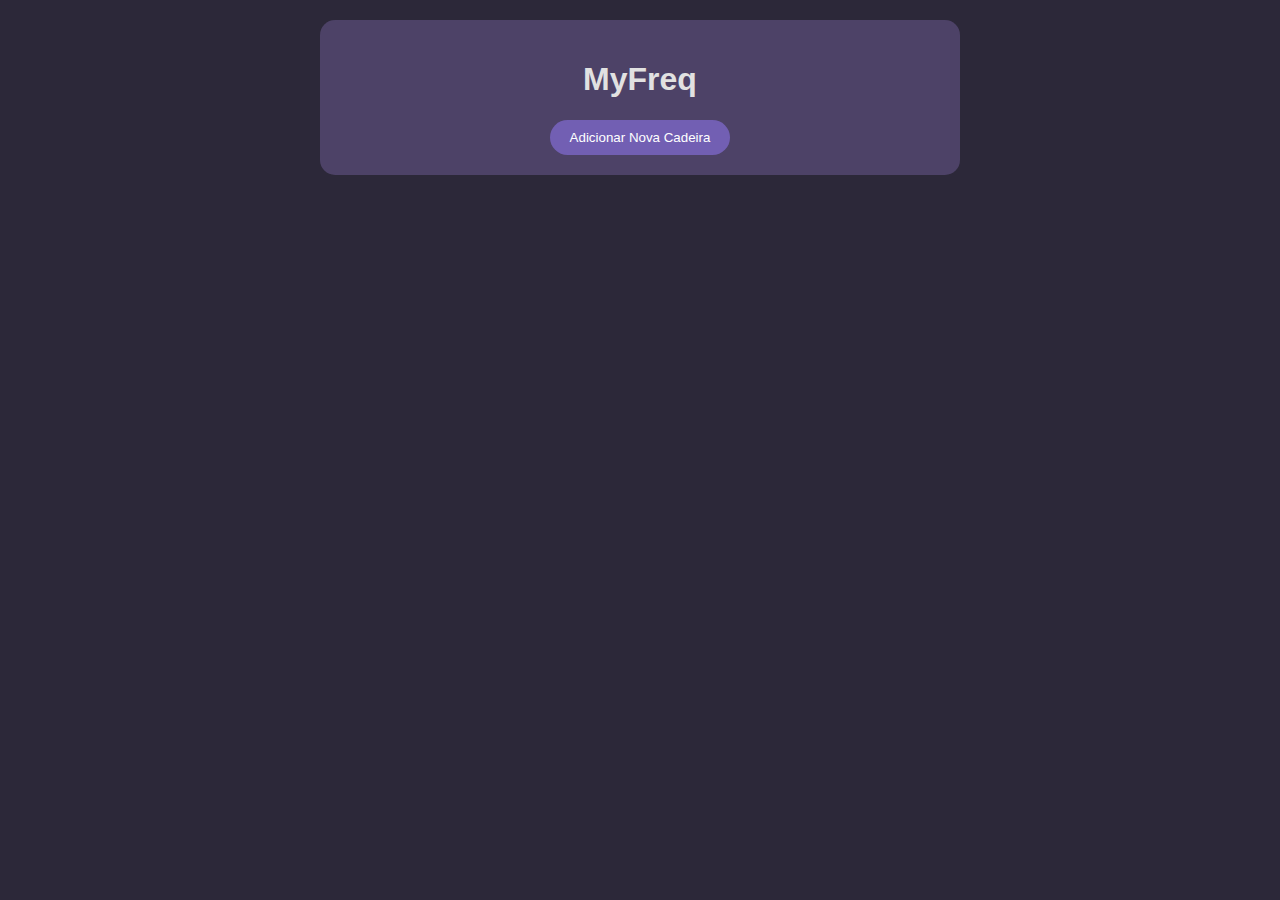
<file: index.html>
<!DOCTYPE html>
<html lang="en">
<head>
  <meta charset="UTF-8">
  <meta name="viewport" content="width=device-width, initial-scale=1.0">
  <title>MyFreq</title>
  <link rel="stylesheet" href="style.css">
</head>
<!-- Google tag (gtag.js) -->
<script async src="https://www.googletagmanager.com/gtag/js?id=G-DZ8CMGWZW1"></script>
<script>
  window.dataLayer = window.dataLayer || [];
  function gtag(){dataLayer.push(arguments);}
  gtag('js', new Date());

  gtag('config', 'G-DZ8CMGWZW1');
</script>
<body>
  <div class="container">
    <h1>MyFreq</h1>
    <button id="btnAddSubject">Adicionar Nova Cadeira</button>
    <div id="subjectsContainer">
      <!-- Blocos das matérias serão adicionados aqui dinamicamente -->
    </div>
  </div>

  <div id="modal" class="modal">
    <div class="modal-content">
      <span class="close">&times;</span>
      <h2>Adicionar Nova Cadeira</h2>
      <input type="text" id="subjectName" placeholder="Nome da Cadeira" />
      <input type="number" id="totalHours" placeholder="Carga Horária Total" />
      <input type="number" id="classHours" placeholder="Quantidade de Horas/Aula" />
      <button id="btnSaveSubject">Salvar</button>
    </div>
  </div>

  <script src="script.js"></script>
</body>
</html>
</file>
<file: style.css>
body {
    font-family: 'Segoe UI', Tahoma, Geneva, Verdana, sans-serif;
    background-color: #2c2839;
    color: #e1e1e1;
  }
  
  .container {
    max-width: 600px;
    margin: 20px auto;
    padding: 20px;
    border-radius: 15px;
    background-color: #4d4267;
  }
  
  h1 {
    text-align: center;
  }
  
  button {
    margin-bottom: 10px;
    background-color: #725fb3;
    color: #ffffff;
    padding: 10px 20px;
    border: none;
    border-radius: 25px;
    cursor: pointer;
    transition: background-color 0.3s ease;
  }

  #btnAddSubject {
    display: block;
    margin: 0 auto;
  }
  
  button:hover {
    background-color: #8e7ccc;
  }
  
  .subject {
    background-color: #4d4267;
    padding: 10px;
    margin-bottom: 10px;
    border-radius: 10px;
  }
  
  .subject h3 {
    margin-top: 0;
    color: #ffffff;
  }
  
  .subject p {
    margin: 5px 0;
    color: #d1d1d1;
  }
  
  .modal {
    display: none;
    position: fixed;
    z-index: 1;
    left: 1;
    top: 0;
    width: 100%;
    height: 100%;
    overflow: auto;
    background-color: rgba(0, 0, 0, 0.8);
    animation: fadeIn 0.3s ease;
  }
  
  @keyframes fadeIn {
    from {
      opacity: 0;
    }
    to {
      opacity: 1;
    }
  }
  
  .modal-content {
    background-color: #4d4267;
    margin: 15% auto;
    padding: 20px;
    border-radius: 15px;
    width: 80%;
    text-align: center;
  }
  
  .close {
    color: #b0b0b0;
    float: right;
    font-size: 28px;
    font-weight: bold;
    transition: color 0.3s ease;
  }
  
  .close:hover,
  .close:focus {
    color: #ffffff;
    text-decoration: none;
    cursor: pointer;
  }
</file>
